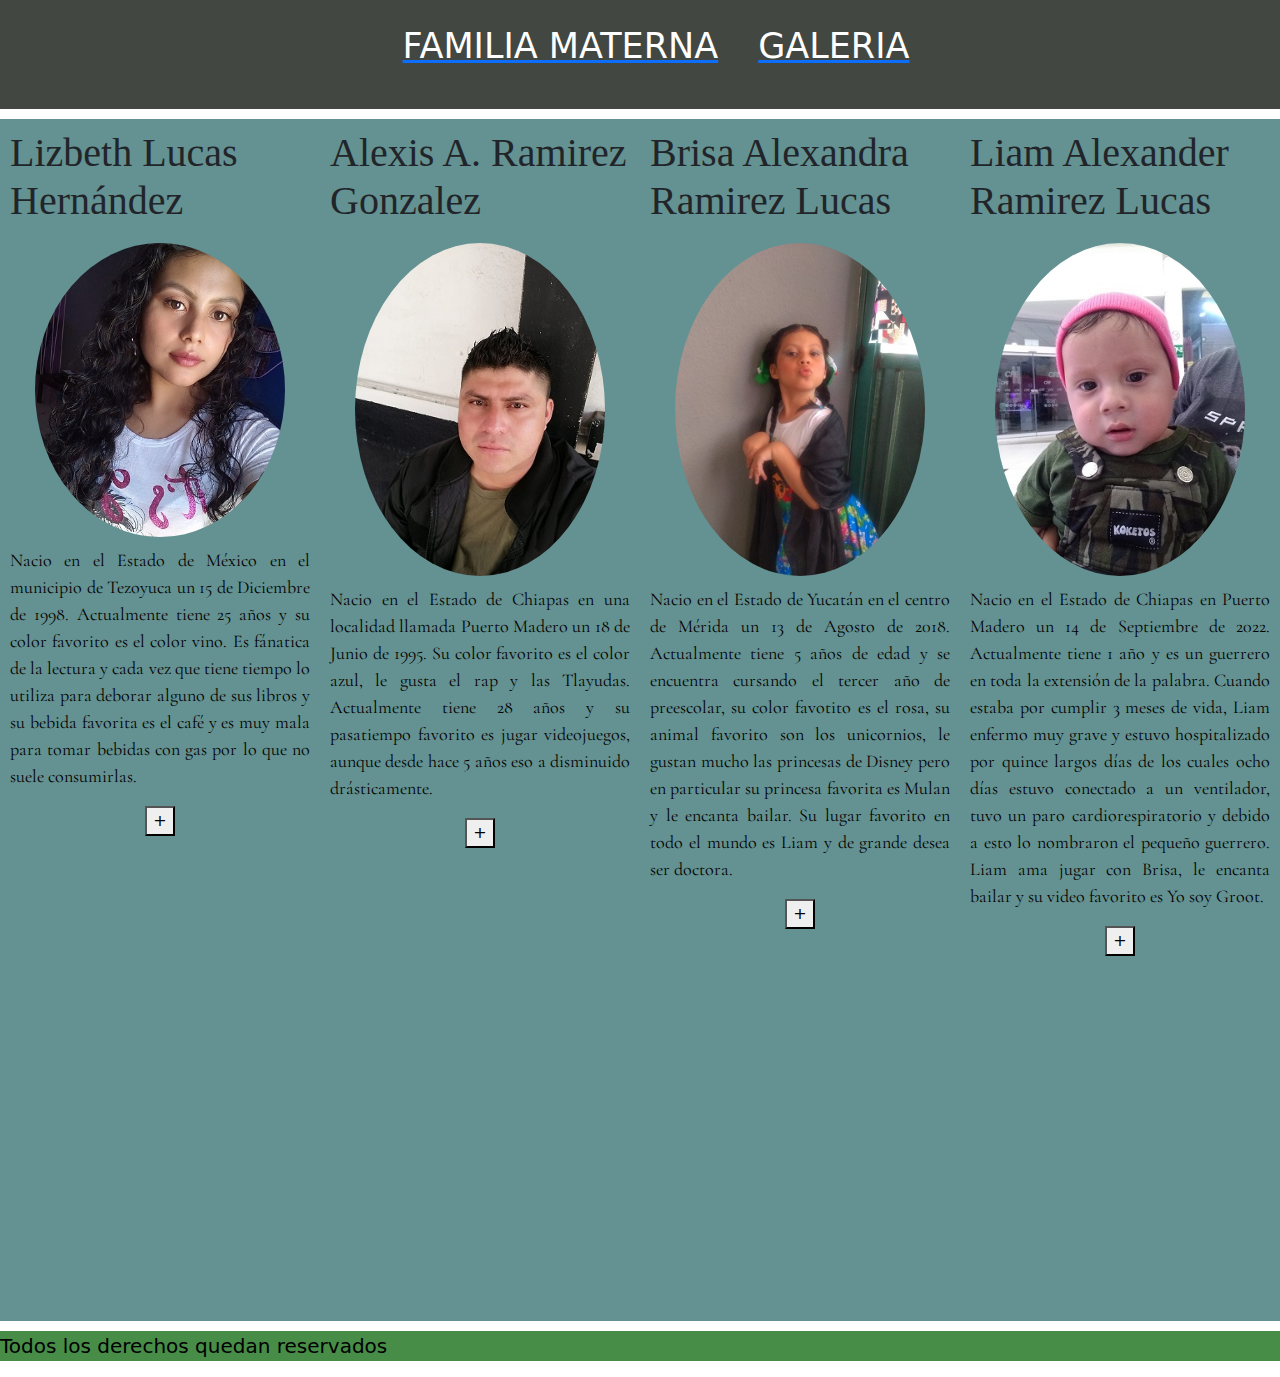
<file: index.html>
<!DOCTYPE html>
<html lang="en">
<head>
    <meta charset="UTF-8">
    <meta name="viewport" content="width=device-width, initial-scale=1.0">
    <link rel="stylesheet" href="style.css">
    <link href="https://cdn.jsdelivr.net/npm/bootstrap@5.3.0-alpha1/dist/css/bootstrap.min.css" rel="stylesheet" integrity="sha384- GLhlTQ8iRABdZLl6O3oVMWSktQOp6b7In1Zl3/Jr59b6EGGoI1aFkw7cmDA6j6gD" crossorigin="anonymous">
    <script defer src="./main.js"></script>
    <title>Mi familia</title>
</head>
<body>
  
  <header>
    <nav>
      <ul>
        <a href="https://lizbethlucas.github.io/HTMLl/materna.html"><li>FAMILIA MATERNA</li></a>
        <a href="https://lizbethlucas.github.io/HTMLl/galeria.html"><li>GALERIA</li></a>
    
      </ul>

    </nav>
  </header>

  <div class="contenedor">

    <div class="cajas">
      <h1>Lizbeth Lucas Hernández</h1>  

      <img src="./Imagenes/Lizbeth.jpeg" alt="Liz">

      <div id="contenido1">
        <p>Nacio en el Estado de México en el municipio de Tezoyuca un 15 de Diciembre de 1998.
          Actualmente tiene 25 años y su color favorito es el color vino. 
          Es fánatica de la lectura y cada vez que tiene tiempo lo utiliza para deborar alguno de sus libros y su bebida favorita es el café y es muy mala para tomar bebidas con gas por lo que no suele consumirlas.
        </p>

      </div>
      
    <button onclick="muestra_oculta('contenido1')" class="btn-primary" form="contenido1"> + </button>
          
      
    
    </div>
    

   

    <div class="cajas">
      <h1>Alexis A. Ramirez Gonzalez</h1>

      <img src="./Imagenes/Alexis.jpeg" alt="Alex">
    
      <div id="contenido2">
        <p>Nacio en el Estado de Chiapas en una localidad llamada Puerto Madero un 18 de Junio de 1995.
          Su color favorito es el color azul, le gusta el rap y las Tlayudas. 
          Actualmente tiene 28 años y su pasatiempo favorito es jugar videojuegos, aunque desde hace 5 años eso a disminuido drásticamente.
        </p>

      </div>

      <button onclick="muestra_oculta('contenido2')" class="btn-primary" form="contenido2"> + </button>

      
      
    </div>
    
    
    <div class="cajas">
      <h1>Brisa Alexandra Ramirez Lucas</h1>

      <img src="./Imagenes/Brisa_kiss.jpeg" alt="Alexa">
    
      <div id="contenido3">
        <p>Nacio en el Estado de Yucatán en el centro de Mérida un 13 de Agosto de 2018.
          Actualmente tiene 5 años de edad y se encuentra cursando el tercer año de preescolar, su color favotito es el rosa, su animal favorito son los unicornios, le gustan mucho las princesas de Disney pero en particular su princesa favorita es Mulan y le encanta bailar. 
          Su lugar favorito en todo el mundo es Liam y de grande desea ser doctora.
        </p>

      </div>

      <button onclick="muestra_oculta('contenido3')" class="btn-primary" form="contenido3"> + </button>
      
    
     
    </div>


    <div class="cajas">
      <h1>Liam Alexander Ramirez Lucas</h1>

      <img src="./Imagenes/Liam.jpeg" alt="Junior">
    
      <div id="contenido4">
        <p>Nacio en el Estado de Chiapas en Puerto Madero un 14 de Septiembre de 2022.
          Actualmente tiene 1 año y es un guerrero en toda la extensión de la palabra.
          Cuando estaba por cumplir 3 meses de vida, Liam enfermo muy grave y estuvo hospitalizado por quince largos días de los cuales ocho días estuvo conectado a un ventilador, tuvo un paro cardiorespiratorio y debido a esto lo nombraron el pequeño guerrero.
          Liam ama jugar con Brisa, le encanta bailar y su video favorito es Yo soy Groot.
        </p>

      </div>
      
      <button onclick="muestra_oculta('contenido4')" class="btn-primary" form="contenido4"> + </button>
    

      <div class="mapas">
        
        <iframe width="560" height="315" src="https://www.youtube.com/embed/t-0zuV7axCw?si=FxfSW_cGO1j_BCMx" title="YouTube video player" frameborder="0" allow="accelerometer; autoplay; clipboard-write; encrypted-media; gyroscope; picture-in-picture; web-share" allowfullscreen></iframe>
  
      </div>

    </div>


    


  </div>

<footer>
  <p>Todos los derechos quedan reservados</p>
</footer>

<script src="https://cdn.jsdelivr.net/npm/bootstrap@5.3.0-alpha1/dist/js/bootstrap.bundle.min.js" integrity="sha384- w76AqPfDkMBDXo30jS1Sgez6pr3x5MlQ1ZAGC+nuZB+EYdgRZgiwxhTBTkF7CXvN" crossorigin="anonymous"></script>
</body>
</html>
</file>
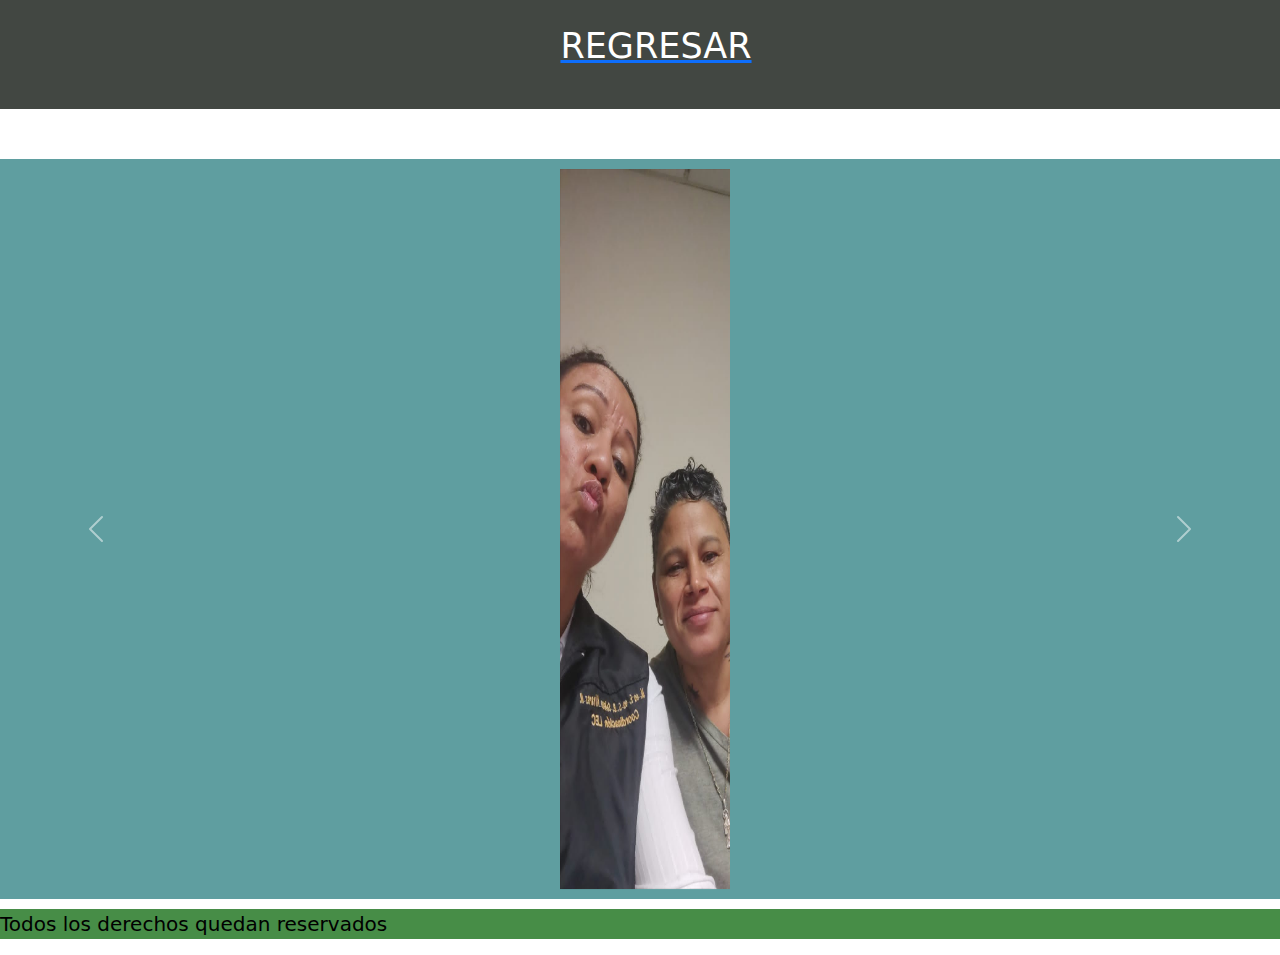
<file: galeria.html>
<!DOCTYPE html>
<html lang="en">
<head>
    <meta charset="UTF-8">
    <meta name="viewport" content="width=device-width, initial-scale=1.0">
    <link rel="stylesheet" href="style.css">
    <link href="https://cdn.jsdelivr.net/npm/bootstrap@5.3.0-alpha1/dist/css/bootstrap.min.css" rel="stylesheet" integrity="sha384- GLhlTQ8iRABdZLl6O3oVMWSktQOp6b7In1Zl3/Jr59b6EGGoI1aFkw7cmDA6j6gD" crossorigin="anonymous">
    <title>Galería Familiar</title>
</head>
<body>
<header>
    <nav>
        <ul>
            <a href="https://lizbethlucas.github.io/HTMLl/"><li>REGRESAR</li></a>
          
        </ul>
    </nav>
</header>

    <div id="carouselExampleControls" class="carousel slide" data-bs-ride="carousel1">
        <div class="carousel-inner">
    
            <div class="carousel-item active">
                <img src="./Imagenes/galeria1.jpeg" class="d-block w-80" alt="Mamás">
            </div>
            <div class="carousel-item active">
                <img src="./Imagenes/galeria2.jpeg" class="d-block w-80" alt="Brisa">
            </div>
            <div class="carousel-item active">
                <img src="./Imagenes/galeria3.jpeg" class="d-block w-80" alt="Junior">
            </div>
            <div class="carousel-item active">
                <img src="./Imagenes/galeria4.jpeg" class="d-block w-80" alt="Alexis">
            </div>
            <div class="carousel-item active">
                <img src="./Imagenes/galeria5.jpeg" class="d-block w-80" alt="Brisa">
            </div>
            <div class="carousel-item active">
                <img src="./Imagenes/galeria6.jpeg" class="d-block w-80" alt="Junior">
            </div>
            <div class="carousel-item active">
                <img src="./Imagenes/galeria7.jpeg" class="d-block w-80" alt="Alexis">
            </div>
            <div class="carousel-item active">
                <img src="./Imagenes/galeria8.jpeg" class="d-block w-80" alt="Brisa">
            </div>
            <div class="carousel-item active">
                <img src="./Imagenes/galeria9.jpeg" class="d-block w-80" alt="Hermosas">
            </div>
            <div class="carousel-item active">
                <img src="./Imagenes/galeria10.jpeg" class="d-block w-80" alt="Brisa">
            </div>
            <div class="carousel-item active">
                <img src="./Imagenes/galeria11.jpeg" class="d-block w-80" alt="Alexis">
            </div>
            <div class="carousel-item active">
                <img src="./Imagenes/galeria12.jpeg" class="d-block w-80" alt="Familia">
            </div>
            <div class="carousel-item active">
                <img src="./Imagenes/galeria13.jpeg" class="d-block w-80" alt="Brisa">
            </div>
            <div class="carousel-item active">
                <img src="./Imagenes/galeria14.jpeg" class="d-block w-80" alt="Brisa">
            </div>
            <div class="carousel-item active">
                <img src="./Imagenes/galeria15.jpeg" class="d-block w-80" alt="Mamás">
            </div>
        </div>
        <button class="carousel-control-prev" type="button" data-bs-target="#carouselExampleControls" data-bs-slide="prev">
            <span class="carousel-control-prev-icon" aria-hidden="true"></span>
            <span class="visually-hidden">Previous</span>
          </button>
          <button class="carousel-control-next" type="button" data-bs-target="#carouselExampleControls" data-bs-slide="next">
            <span class="carousel-control-next-icon" aria-hidden="true"></span>
            <span class="visually-hidden">Next</span>
          </button>
     </div>



    <footer>
        <p>Todos los derechos quedan reservados</p>
    </footer>

    <script src="https://cdn.jsdelivr.net/npm/bootstrap@5.3.0-alpha1/dist/js/bootstrap.bundle.min.js" integrity="sha384- w76AqPfDkMBDXo30jS1Sgez6pr3x5MlQ1ZAGC+nuZB+EYdgRZgiwxhTBTkF7CXvN" crossorigin="anonymous"></script>
</body>
</html>
</file>
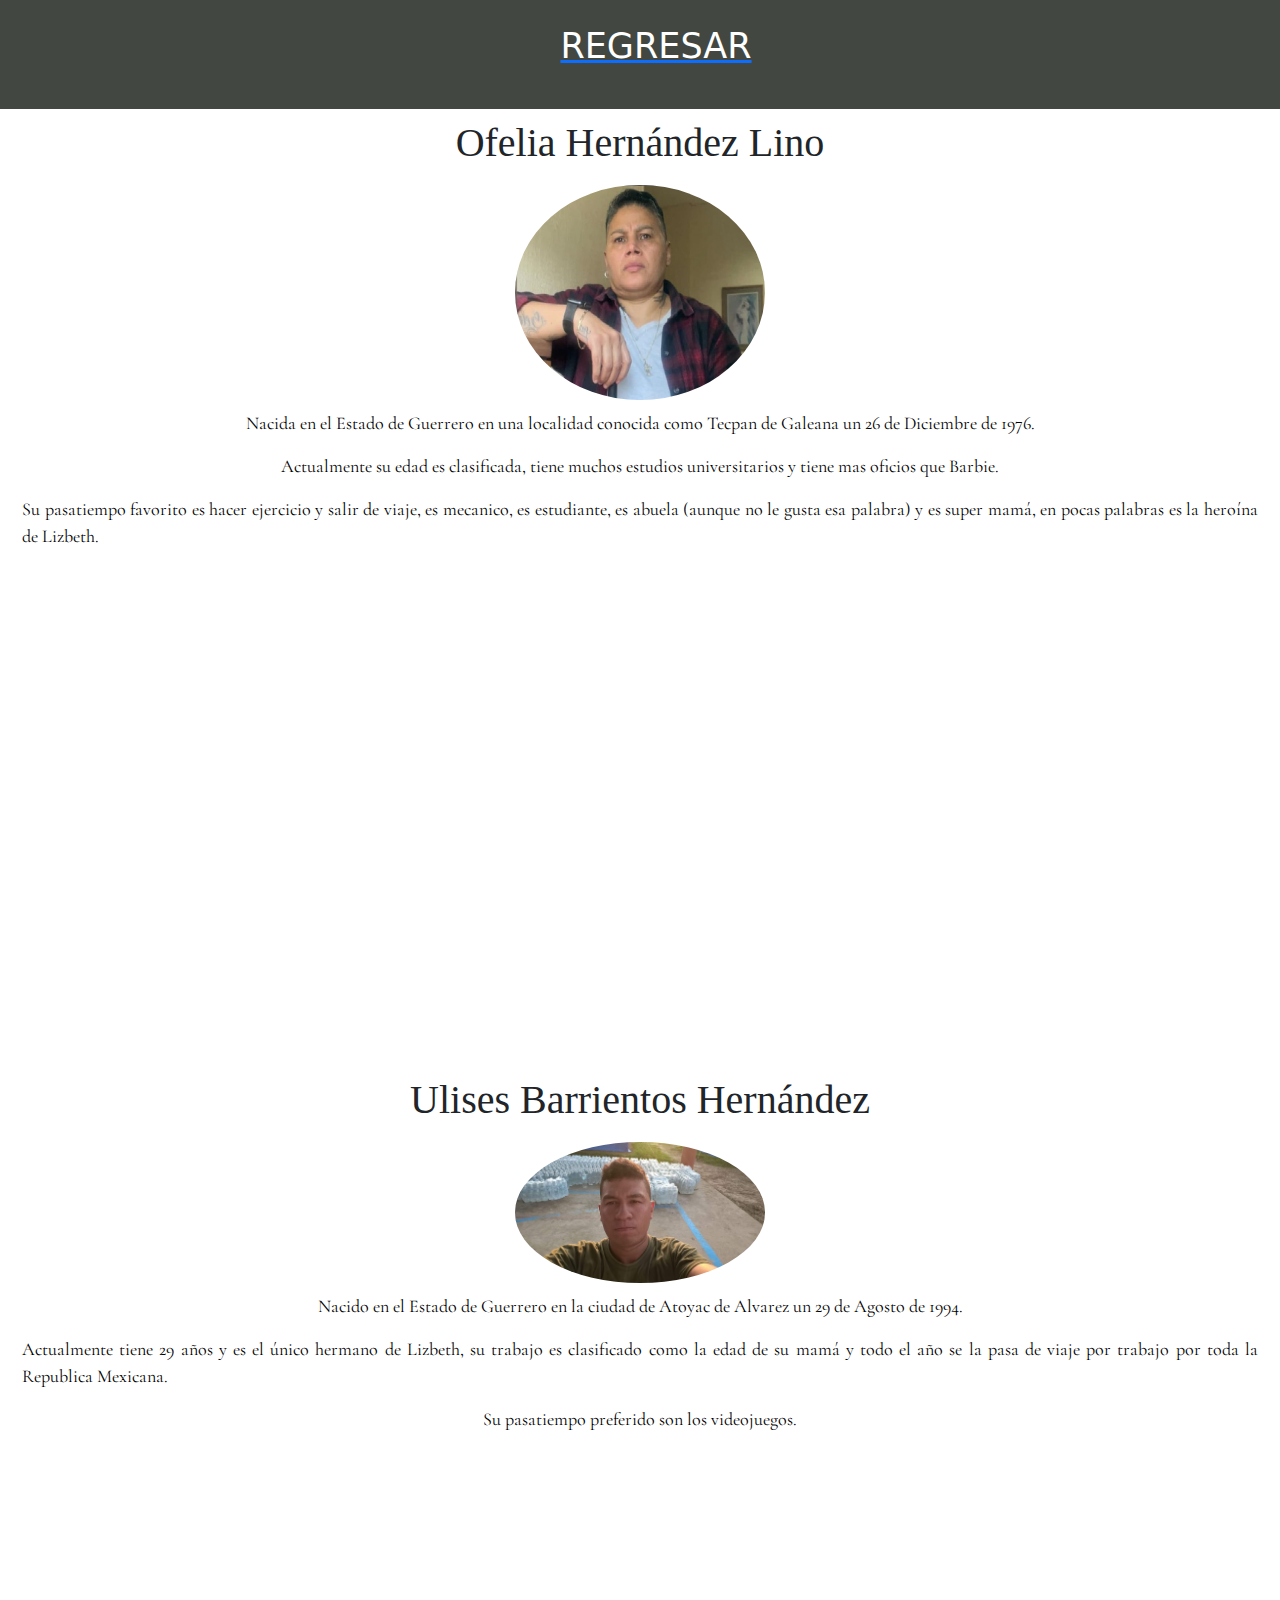
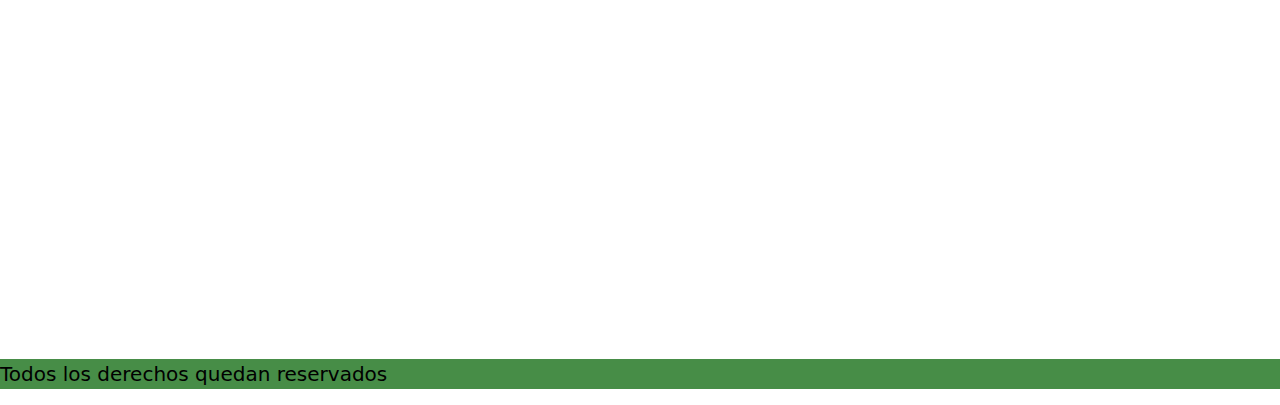
<file: materna.html>
<!DOCTYPE html>
<html lang="en">
<head>
    <meta charset="UTF-8">
    <meta name="viewport" content="width=device-width, initial-scale=1.0">
    <link rel="stylesheet" href="style.css">
    <link href="https://cdn.jsdelivr.net/npm/bootstrap@5.3.0-alpha1/dist/css/bootstrap.min.css" rel="stylesheet" integrity="sha384- GLhlTQ8iRABdZLl6O3oVMWSktQOp6b7In1Zl3/Jr59b6EGGoI1aFkw7cmDA6j6gD" crossorigin="anonymous">
    <title>Familia Materna</title>
</head>
<body>

    <header>
        <nav>
            <ul>
                <a href="https://lizbethlucas.github.io/HTMLl/"><li>REGRESAR</li></a>
              
            </ul>
        </nav>
    </header>

    <div class="container-fluid">
    
        <div class="cajas">
            <h1>Ofelia Hernández Lino</h1>

            <img src="./Imagenes/Ofelia.jpeg" alt="Ofelia">
            
            <p>Nacida en el Estado de Guerrero en una localidad conocida como Tecpan de Galeana un 26 de Diciembre de 1976.</p>
            <p>Actualmente su edad es clasificada, tiene muchos estudios universitarios y tiene mas oficios que Barbie.</p>
            <p>Su pasatiempo favorito es hacer ejercicio y salir de viaje, es mecanico, es estudiante, es abuela (aunque no le gusta esa palabra) y es super mamá, en pocas palabras es la heroína de Lizbeth.</p>
            
            <div class="mapas">
                <iframe src="https://www.google.com/maps/embed?pb=!1m18!1m12!1m3!1d30488.369606631975!2d-100.64718878919261!3d17.216547896124194!2m3!1f0!2f0!3f0!3m2!1i1024!2i768!4f13.1!3m3!1m2!1s0x8434cd9d5a3b5263%3A0xc86d8d81d665d939!2s40900%20T%C3%A9cpan%20de%20Galeana%2C%20Gro.!5e0!3m2!1ses!2smx!4v1708287893596!5m2!1ses!2smx" width="600" height="450" style="border:0;" allowfullscreen="" loading="lazy" referrerpolicy="no-referrer-when-downgrade"></iframe>
        
            </div>
        </div>
    


        <div class="cajas">
            <h1>Ulises Barrientos Hernández</h1>
        
            <img src="./Imagenes/Ulises.jpeg" alt="Ulises">
        
            <p>Nacido en el Estado de Guerrero en la ciudad de Atoyac de Alvarez un 29 de Agosto de 1994.</p>
            <p>Actualmente tiene 29 años y es el único hermano de Lizbeth, su trabajo es clasificado como la edad de su mamá y todo el año se la pasa de viaje por trabajo por toda la Republica Mexicana.</p>
            <p>Su pasatiempo preferido son los videojuegos.</p>

            <div class="mapas">
                <iframe src="https://www.google.com/maps/embed?pb=!1m18!1m12!1m3!1d30489.976714023534!2d-100.45334088920706!3d17.206798548804827!2m3!1f0!2f0!3f0!3m2!1i1024!2i768!4f13.1!3m3!1m2!1s0x85cb25460f0c5775%3A0x2eb016bf13c5e1b1!2s40930%20Atoyac%20de%20%C3%81lvarez%2C%20Gro.!5e0!3m2!1ses!2smx!4v1708287955100!5m2!1ses!2smx" width="600" height="450" style="border:0;" allowfullscreen="" loading="lazy" referrerpolicy="no-referrer-when-downgrade"></iframe>
            
            </div>

        </div>
        
    </div>

    <footer>
        <p>Todos los derechos quedan reservados</p>
    </footer>

    <script src="https://cdn.jsdelivr.net/npm/bootstrap@5.3.0-alpha1/dist/js/bootstrap.bundle.min.js" integrity="sha384- w76AqPfDkMBDXo30jS1Sgez6pr3x5MlQ1ZAGC+nuZB+EYdgRZgiwxhTBTkF7CXvN" crossorigin="anonymous"></script>
</body>
</html>
</file>
<file: style.css>
@import url('https://fonts.googleapis.com/css2?family=Cormorant+Garamond:ital,wght@0,300;0,400;0,500;0,600;0,700;1,300;1,400;1,500;1,600;1,700&display=swap');

header{
    display: flex;
    flex-direction: row;
    justify-content: space-evenly;
    background-color: rgb(66, 71, 66);
    width: 100%;

   
}
a{
    text-decoration: none;
}

header ul{
    list-style: none;
    display: flex;
    flex-direction: row;
    
}
header ul li {
    font-size: 35px ;
    margin: 20px;
    color: white;

}

img{
    width: 250px;
    justify-content: center;
    align-items: center;
    margin: 10px;
    
}
h1{
    font-size: 34px;
    color: aquamarine;
    font-family: Georgia, 'Times New Roman', Times, serif;
    
    
}
p{
    font-size: 20px;
    color: black;
    justify-content: stretch;
    text-align: justify;
}

.contenedor{
    display: flex;
    flex-direction: row;
    width: 100%;
    margin: 10px 0 10px 0;
    background-color: rgb(100, 145, 145);
    
}


.cajas{
    width: 100%;
    height: 100%;
    padding: 10px;
    display: flex;
    flex-direction: column;
    justify-content: center;
    align-items: center;

}
.cajas img{
    border-radius: 50%;
}

.cajas p{
    font-family: "Cormorant Garamond", serif;
    font-size: 18px;
    justify-content: center;
    align-content: stretch;
    text-align: justify;
}

.mapas{
    width: 100px;
    
    display: flex;
    flex-direction:row;
    justify-content: end;
    align-content: center;
   
    
    
    
}
.mapas iframe{

    padding: 50px 70px 50px 70px;
    margin: 20%;
}

.slide {
    background-color: cadetblue;
    margin-top: 50px;
    padding: 0 550px 0 550px ;

}

.slide img{
        height: 80vh;
}

footer{
    background-color: rgb(71, 141, 71);
    width: 100%;
    margin: 10px 0 10px 0;
    
}
</file>
